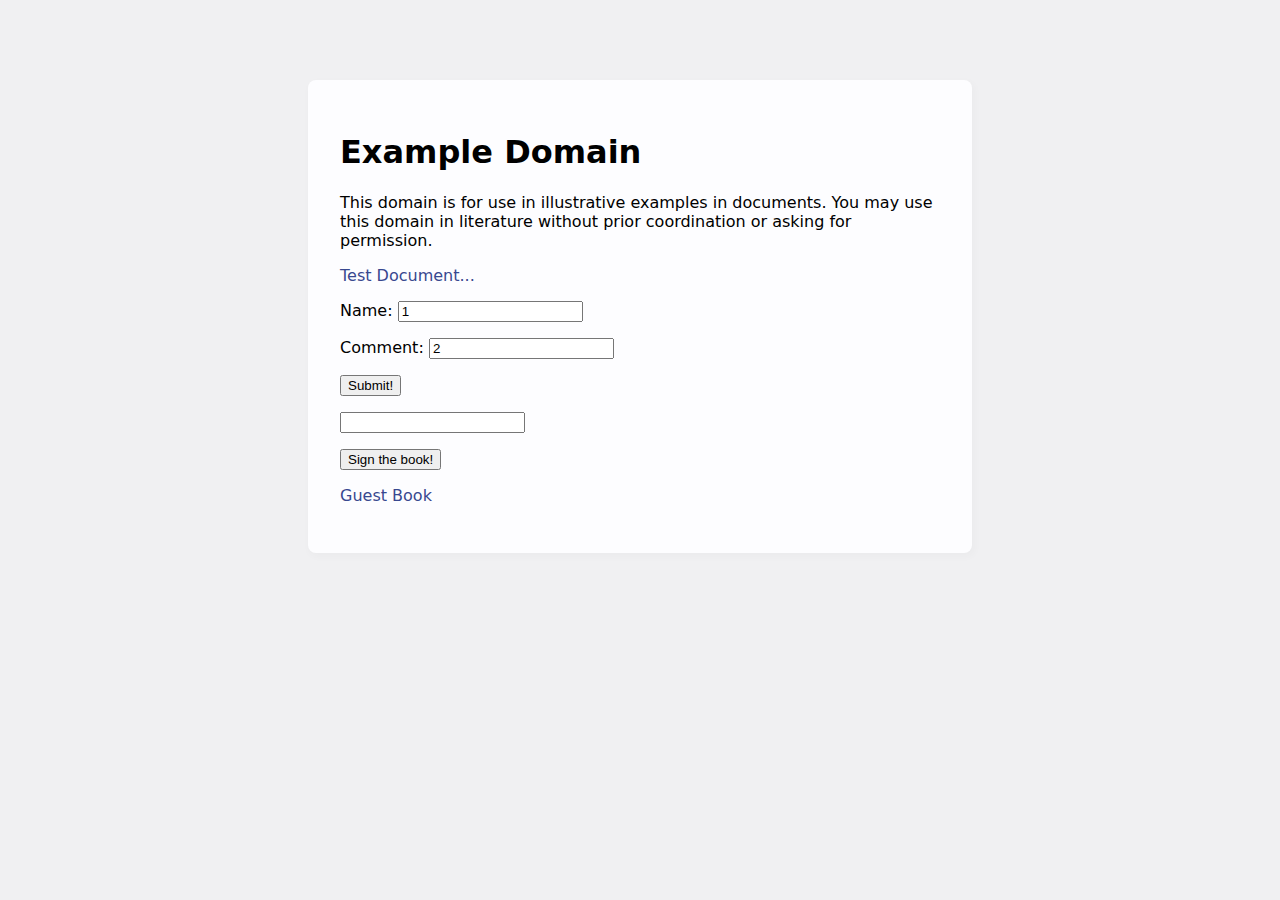
<file: files/index.html>
<!doctype html>
<html>
<head>
    <title>Example Domain</title>

    <meta charset="utf-8" />
    <meta http-equiv="Content-type" content="text/html; charset=utf-8" />
    <meta name="viewport" content="width=device-width, initial-scale=1" />
    <style type="text/css">
    body {
        background-color: #f0f0f2;
        margin: 0;
        padding: 0;
        font-family: -apple-system, system-ui, BlinkMacSystemFont, "Segoe UI", "Open Sans", "Helvetica Neue", Helvetica, Arial, sans-serif;

    }
    div {
        width: 600px;
        margin: 5em auto;
        padding: 2em;
        background-color: #fdfdff;
        border-radius: 0.5em;
        box-shadow: 2px 3px 7px 2px rgba(0,0,0,0.02);
    }
    a:link, a:visited {
        color: #38488f;
        text-decoration: none;
    }
    @media (max-width: 700px) {
        div {
            margin: 0 auto;
            width: auto;
        }
    }
    </style>
</head>

<body>
<div>
    <h1>Example Domain</h1>
    <p>This domain is for use in illustrative examples in documents. You may use this
    domain in literature without prior coordination or asking for permission.</p>
    <p><a href="file:///../files/test.html">Test Document...</a></p>
    <form action="/submit" method="post">
        <p>Name: <input name=name value=1></p>
        <p>Comment: <input name=comment value=2></p>
        <p><button>Submit!</button></p>
    </form>
    <form action="http://localhost:8000/add" method=post>
        <p><input name=guest></p>
        <p><button>Sign the book!</button></p>
    </form>
    <p><a href="http://localhost:8000/add">Guest Book</a></p>
</div>
</body>
</html>
</file>
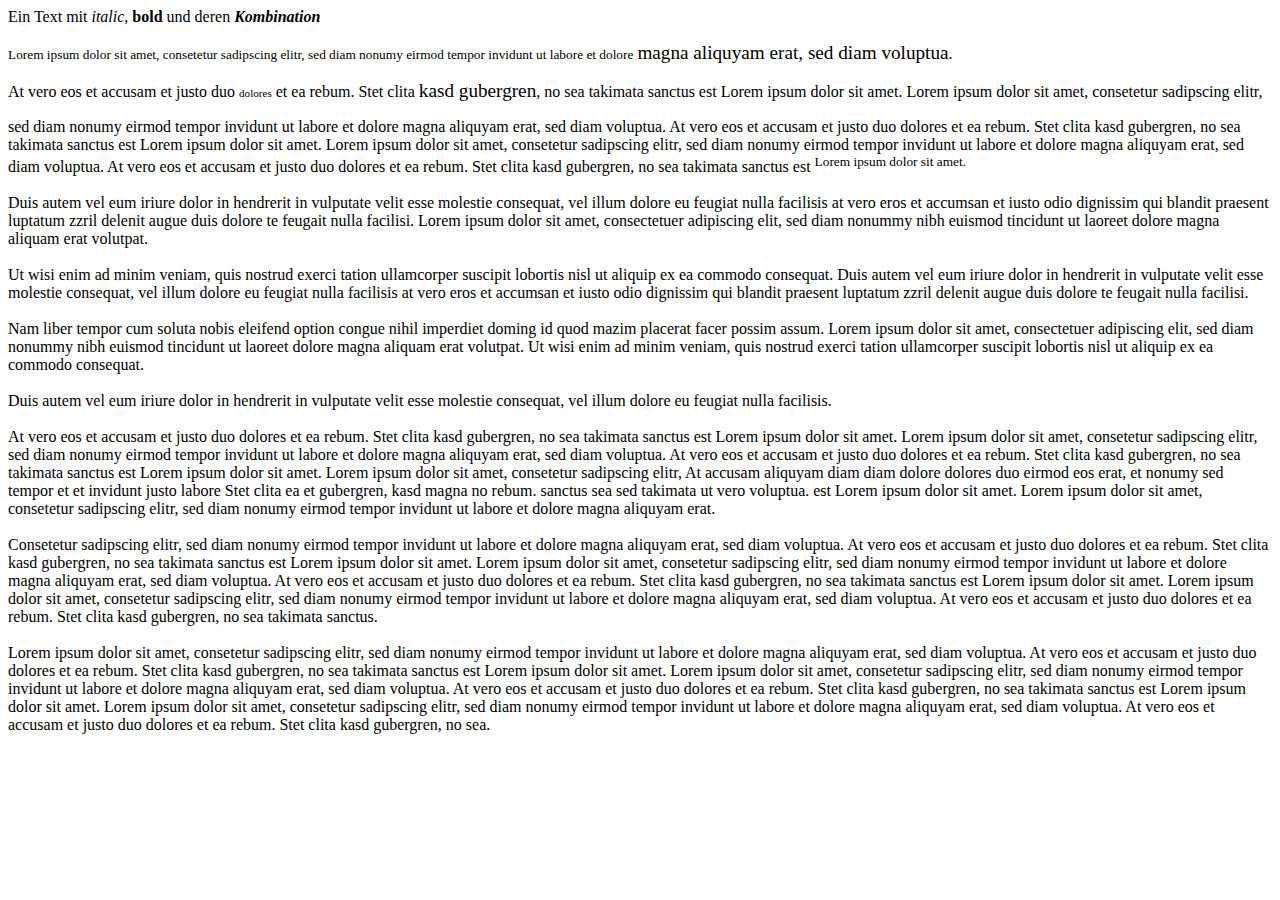
<file: files/test.html>
<html>
<head>
    <meta charset="UTF-8">
    <title>Testdokument für den HAW Browser</title>
</head>
<body>
<p>Ein Text mit <i>italic</i>, <b>bold</b> und deren <i><b>Kombination</b></i></p>

<p><small>Lorem ipsum dolor sit amet, consetetur sadipscing elitr, sed diam nonumy eirmod tempor invidunt ut labore et
    dolore</small> <big>magna aliquyam erat, sed diam voluptua</big>.</p>

<p>At vero eos et accusam et justo duo <small><small>dolores</small></small> et ea rebum. Stet clita <small><big><big>
    kasd gubergren</big></big></small>, no sea takimata sanctus est
    Lorem ipsum dolor sit amet. Lorem ipsum dolor sit amet, consetetur sadipscing elitr, </p>

sed diam nonumy eirmod tempor invidunt ut labore et dolore magna aliquyam erat, sed diam voluptua. At vero eos et
accusam et justo duo dolores et ea rebum. Stet clita kasd gubergren, no sea takimata sanctus est Lorem ipsum dolor sit
amet. Lorem ipsum dolor sit amet, consetetur sadipscing elitr, sed diam nonumy eirmod tempor invidunt ut labore et
dolore magna aliquyam erat, sed diam voluptua. At vero eos et accusam et justo duo dolores et ea rebum. Stet clita kasd
gubergren, no sea takimata sanctus est <sup>Lorem ipsum dolor sit amet.</sup>
<br><br>
Duis autem vel eum iriure dolor in hendrerit in vulputate velit esse molestie consequat, vel illum dolore eu feugiat
nulla facilisis at vero eros et accumsan et iusto odio dignissim qui blandit praesent luptatum zzril delenit augue duis
dolore te feugait nulla facilisi. Lorem ipsum dolor sit amet, consectetuer adipiscing elit, sed diam nonummy nibh
euismod tincidunt ut laoreet dolore magna aliquam erat volutpat.
<br><br>
Ut wisi enim ad minim veniam, quis nostrud exerci tation ullamcorper suscipit lobortis nisl ut aliquip ex ea commodo
consequat. Duis autem vel eum iriure dolor in hendrerit in vulputate velit esse molestie consequat, vel illum dolore eu
feugiat nulla facilisis at vero eros et accumsan et iusto odio dignissim qui blandit praesent luptatum zzril delenit
augue duis dolore te feugait nulla facilisi.
<br><br>
Nam liber tempor cum soluta nobis eleifend option congue nihil imperdiet doming id quod mazim placerat facer possim
assum. Lorem ipsum dolor sit amet, consectetuer adipiscing elit, sed diam nonummy nibh euismod tincidunt ut laoreet
dolore magna aliquam erat volutpat. Ut wisi enim ad minim veniam, quis nostrud exerci tation ullamcorper suscipit
lobortis nisl ut aliquip ex ea commodo consequat.
<br><br>
Duis autem vel eum iriure dolor in hendrerit in vulputate velit esse molestie consequat, vel illum dolore eu feugiat
nulla facilisis.
<br><br>
At vero eos et accusam et justo duo dolores et ea rebum. Stet clita kasd gubergren, no sea takimata sanctus est Lorem
ipsum dolor sit amet. Lorem ipsum dolor sit amet, consetetur sadipscing elitr, sed diam nonumy eirmod tempor invidunt ut
labore et dolore magna aliquyam erat, sed diam voluptua. At vero eos et accusam et justo duo dolores et ea rebum. Stet
clita kasd gubergren, no sea takimata sanctus est Lorem ipsum dolor sit amet. Lorem ipsum dolor sit amet, consetetur
sadipscing elitr, At accusam aliquyam diam diam dolore dolores duo eirmod eos erat, et nonumy sed tempor et et invidunt
justo labore Stet clita ea et gubergren, kasd magna no rebum. sanctus sea sed takimata ut vero voluptua. est Lorem ipsum
dolor sit amet. Lorem ipsum dolor sit amet, consetetur sadipscing elitr, sed diam nonumy eirmod tempor invidunt ut
labore et dolore magna aliquyam erat.
<br><br>
Consetetur sadipscing elitr, sed diam nonumy eirmod tempor invidunt ut labore et dolore magna aliquyam erat, sed diam
voluptua. At vero eos et accusam et justo duo dolores et ea rebum. Stet clita kasd gubergren, no sea takimata sanctus
est Lorem ipsum dolor sit amet. Lorem ipsum dolor sit amet, consetetur sadipscing elitr, sed diam nonumy eirmod tempor
invidunt ut labore et dolore magna aliquyam erat, sed diam voluptua. At vero eos et accusam et justo duo dolores et ea
rebum. Stet clita kasd gubergren, no sea takimata sanctus est Lorem ipsum dolor sit amet. Lorem ipsum dolor sit amet,
consetetur sadipscing elitr, sed diam nonumy eirmod tempor invidunt ut labore et dolore magna aliquyam erat, sed diam
voluptua. At vero eos et accusam et justo duo dolores et ea rebum. Stet clita kasd gubergren, no sea takimata sanctus.
<br><br>
Lorem ipsum dolor sit amet, consetetur sadipscing elitr, sed diam nonumy eirmod tempor invidunt ut labore et dolore
magna aliquyam erat, sed diam voluptua. At vero eos et accusam et justo duo dolores et ea rebum. Stet clita kasd
gubergren, no sea takimata sanctus est Lorem ipsum dolor sit amet. Lorem ipsum dolor sit amet, consetetur sadipscing
elitr, sed diam nonumy eirmod tempor invidunt ut labore et dolore magna aliquyam erat, sed diam voluptua. At vero eos et
accusam et justo duo dolores et ea rebum. Stet clita kasd gubergren, no sea takimata sanctus est Lorem ipsum dolor sit
amet. Lorem ipsum dolor sit amet, consetetur sadipscing elitr, sed diam nonumy eirmod tempor invidunt ut labore et
dolore magna aliquyam erat, sed diam voluptua. At vero eos et accusam et justo duo dolores et ea rebum. Stet clita kasd
gubergren, no sea.
<br><br>
</body>
</html>
</file>
